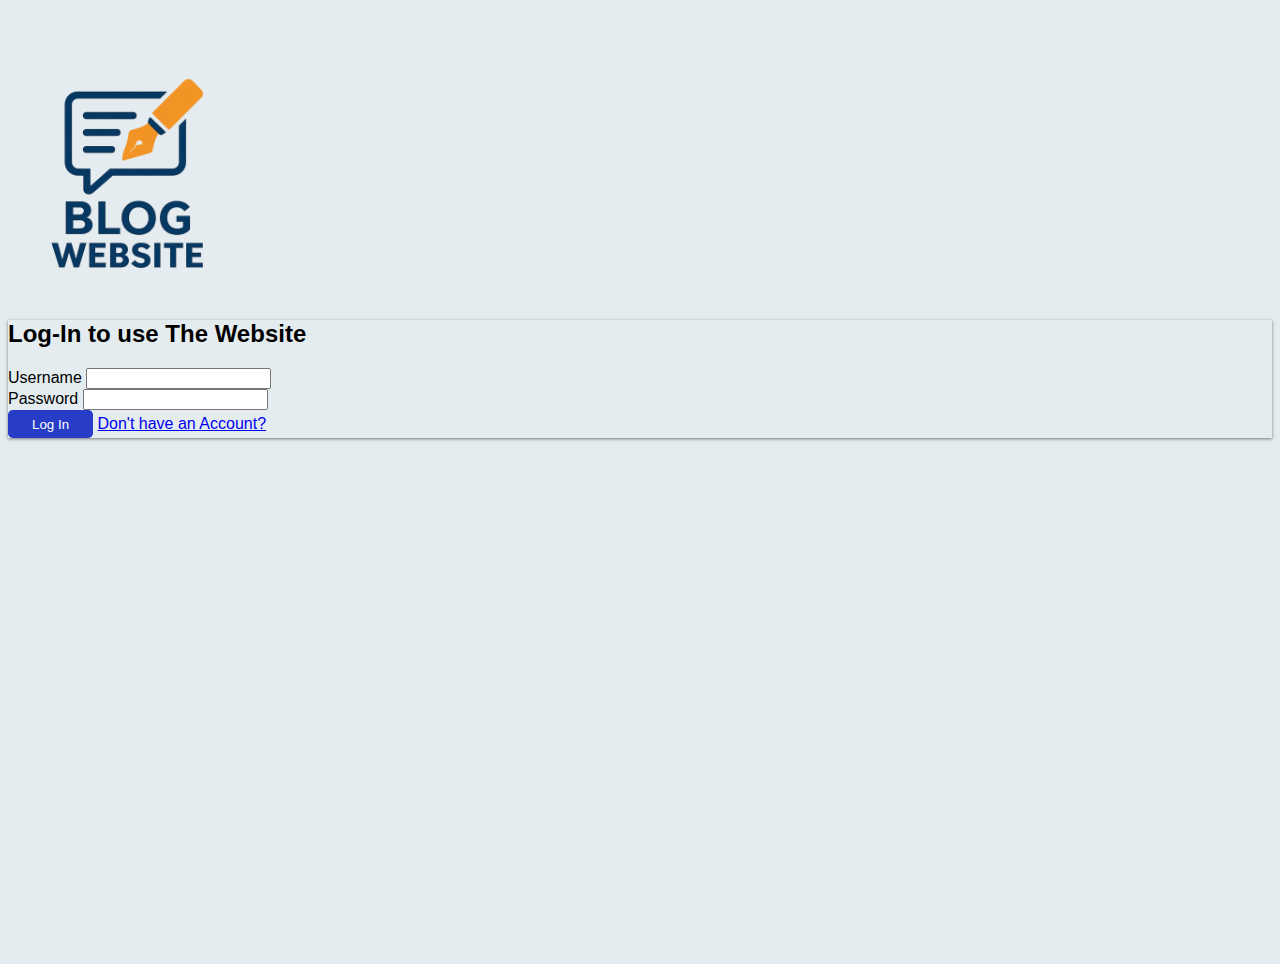
<file: login.html>
<!DOCTYPE html>
<html lang="en">
  <head>
    <meta charset="UTF-8" />
    <meta name="viewport" content="width=device-width, initial-scale=1.0" />
    <title>Log-In – Blog Website</title>
    <!-- Bootstrap CSS -->
    <link
      href="https://cdn.jsdelivr.net/npm/bootstrap@5.3.6/dist/css/bootstrap.min.css"
      rel="stylesheet"
      integrity="sha384-4Q6Gf2aSP4eDXB8Miphtr37CMZZQ5oXLH2yaXMJ2w8e2ZtHTl7GptT4jmndRuHDT"
      crossorigin="anonymous"
    />
    <link
      rel="shortcut icon"
      href="./assests/images/icon.webp"
      type="image/x-icon"
    />
    <link href="./assests/cs/style.css" rel="stylesheet" />
  </head>

  <body class="m-0 p-0" style="height: 100vh">
    <div class="container h-100">
      <div class="d-flex flex-column h-100 align-items-center">
        <img
          src="./assests/images/icon.webp"
          alt=""
          style="height: 15rem; width: 15rem"
        />
        <!-- full width on xs, 50% on ≥992px, 33% on ≥1200px -->
        <div class="col-sm-11 col-lg-5 col-xl-5">
          <div class="card shadow-card w-100">
            <div class="card-body p-4">
              <form id="loginForm">
                <h2 class="card-title text-center mb-4 fw-semibold">
                  Log-In to use The Website
                </h2>

                <div class="mb-3">
                  <label for="li-username" class="form-label fw-semibold">
                    Username
                  </label>
                  <input
                    id="li-username"
                    class="form-control input-theme"
                    required
                  />
                </div>

                <div class="mb-3">
                  <label for="li-password" class="form-label fw-semibold">
                    Password
                  </label>
                  <input
                    id="li-password"
                    type="password"
                    class="form-control input-theme"
                    required
                  />
                </div>

                <button
                  type="submit"
                  id="li-submit"
                  class="btn-main w-100 mb-2 fw-semibold"
                >
                  Log In
                </button>
                <!-- <a
                  href="index.html"
                  class="btn btn-outline-secondary mb-2 w-100"
                >
                  Home
                </a> -->
                <a href="./register.html" class="btn w-100">
                  Don't have an Account?
                </a>
              </form>
            </div>
          </div>
        </div>
      </div>
    </div>

    <script src="./assests/js/login.js"></script>
    <script
      src="https://cdn.jsdelivr.net/npm/@popperjs/core@2.11.8/dist/umd/popper.min.js"
      integrity="sha384-I7E8VVD/ismYTF4hNIPjVp/Zjvgyol6VFvRkX/vR+Vc4jQkC+hVqc2pM8ODewa9r"
      crossorigin="anonymous"
    ></script>
    <script
      src="https://cdn.jsdelivr.net/npm/bootstrap@5.3.6/dist/js/bootstrap.min.js"
      integrity="sha384-RuyvpeZCxMJCqVUGFI0Do1mQrods/hhxYlcVfGPOfQtPJh0JCw12tUAZ/Mv10S7D"
      crossorigin="anonymous"
    ></script>
  </body>
</html>
</file>
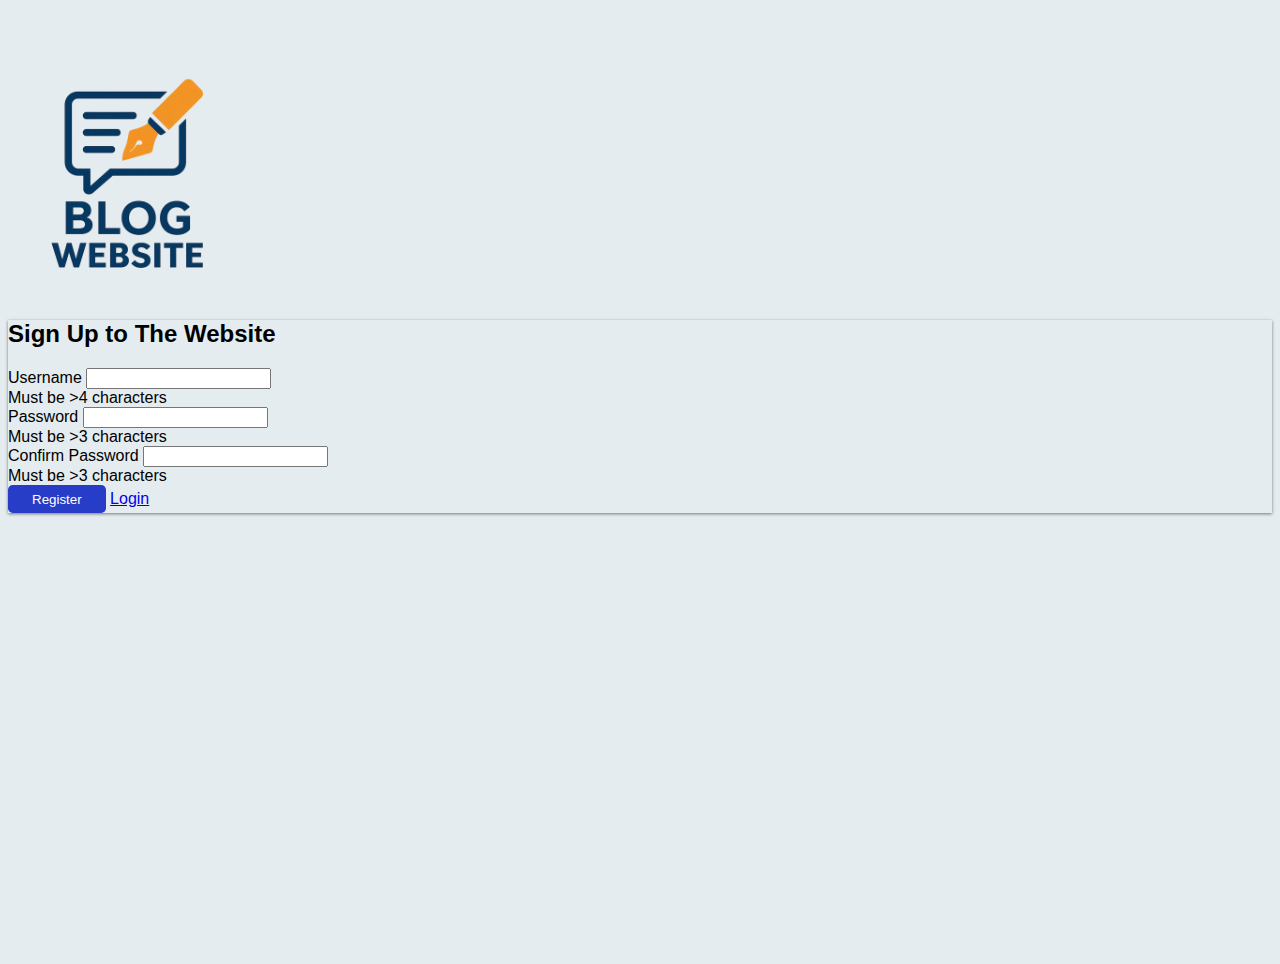
<file: register.html>
<!DOCTYPE html>
<html lang="en">
  <head>
    <meta charset="UTF-8" />
    <meta name="viewport" content="width=device-width, initial-scale=1.0" />
    <title>Register – Blog Website</title>
    <link
      href="https://cdn.jsdelivr.net/npm/bootstrap@5.3.6/dist/css/bootstrap.min.css"
      rel="stylesheet"
      integrity="sha384-4Q6Gf2aSP4eDXB8Miphtr37CMZZQ5oXLH2yaXMJ2w8e2ZtHTl7GptT4jmndRuHDT"
      crossorigin="anonymous"
    />
    <link
      rel="shortcut icon"
      href="./assests/images/icon.webp"
      type="image/x-icon"
    />
    <link href="./assests/cs/style.css" rel="stylesheet" />
  </head>
  <body class="m-0 p-0" style="height: 100vh">
    <div class="container">
      <div class="d-flex flex-column h-100 align-items-center">
        <img
          src="./assests/images/icon.webp"
          alt=""
          style="height: 15rem; width: 15rem"
        />
        <div class="col-sm-11 col-lg-5 col-xl-5">
          <div class="card shadow-card w-100">
            <div class="card-body p-4">
              <h2 class="card-title text-center mb-4 fw-semibold">
                Sign Up to The Website
              </h2>

              <div class="mb-3">
                <label for="su-username" class="form-label fw-semibold">
                  Username
                </label>
                <input
                  id="su-username"
                  class="form-control input-theme"
                  required
                />
                <div class="invalid-feedback">Must be &gt;4 characters</div>
              </div>

              <div class="mb-3">
                <label for="su-password" class="form-label fw-semibold">
                  Password
                </label>
                <input
                  id="su-password"
                  type="password"
                  class="form-control input-theme"
                  required
                />
                <div class="invalid-feedback">Must be &gt;3 characters</div>
              </div>

              <div class="mb-3">
                <label for="confirmPassword" class="form-label fw-semibold">
                  Confirm Password
                </label>
                <input
                  id="confirmPassword"
                  type="password"
                  class="form-control input-theme"
                  required
                />
                <div class="invalid-feedback">Must be &gt;3 characters</div>
              </div>

              <button id="su-submit" class="btn-main w-100 mb-2 fw-semibold">
                Register
              </button>
              <a href="./login.html" class="btn btn-outline-secondary w-100">
                Login
              </a>
            </div>
          </div>
        </div>
      </div>
    </div>

    <script src="./assests/js/register.js"></script>
  </body>
</html>
</file>
<file: assests/cs/style.css>
body {
  background-color: #e4ecef;
  color: #000; /* make sure text is readable */
  font-family: "Segoe UI", Tahoma, Geneva, Verdana, sans-serif;
  padding-top: 3rem;
}

/* 1. Navbar background */
.navbar-main {
  background-color: #016a9f; /* Dark Teal */
  border-bottom-right-radius: 0.5rem;
  border-bottom-left-radius: 0.5rem;
}

/* 2. Link colors */
.navbar-main .nav-link {
  color: #fcf6e9; /* Cream */
}
#nav-user {
  font-size: 1.2rem;
  color: white;
}
/* 3. Toggler color */
.navbar-main .navbar-toggler {
  border-color: #f9edd2;
}
.navbar-main .navbar-toggler-icon {
  filter: invert(1);
}

/* btns */
.btn-main {
  background-color: rgb(39, 60, 199);
  color: rgb(255, 255, 255);
  padding: 0.45rem 1.5rem 0.35rem;
  border-radius: 0.3rem;
  transition: background-color 0.2s;
  border: none;
}
.btn-delete {
  background-color: rgb(182, 1, 1);
  color: rgb(255, 255, 255);
  padding: 0.45rem 1.5rem 0.35rem;
  border-radius: 0.3rem;
  transition: background-color 0.2s;
  border: none;
}

/* hero section  */

.form-div {
  display: flex;
  align-content: center;
  justify-content: center;
}

.form-card {
  border-radius: 1rem;
  display: flex;
  flex-direction: column;
  align-content: center;
  justify-content: center;
  gap: 10px;
  background-color: #eaf0f3;
  box-shadow: 0 1px 3px rgb(0, 0, 0); /* Subtle shadow */
  border-radius: 4px;
  padding: 0.5rem;
  text-align: center;
  height: 20rem;
  width: 30rem;
}
.shadow-card {
  box-shadow: 0 1px 3px rgba(0, 0, 0, 0.492); /* Subtle shadow */
}

@media (max-width: 576px) {
  .form-card {
    padding: 1.5rem;
    width: 80%;
  }
}
</file>
